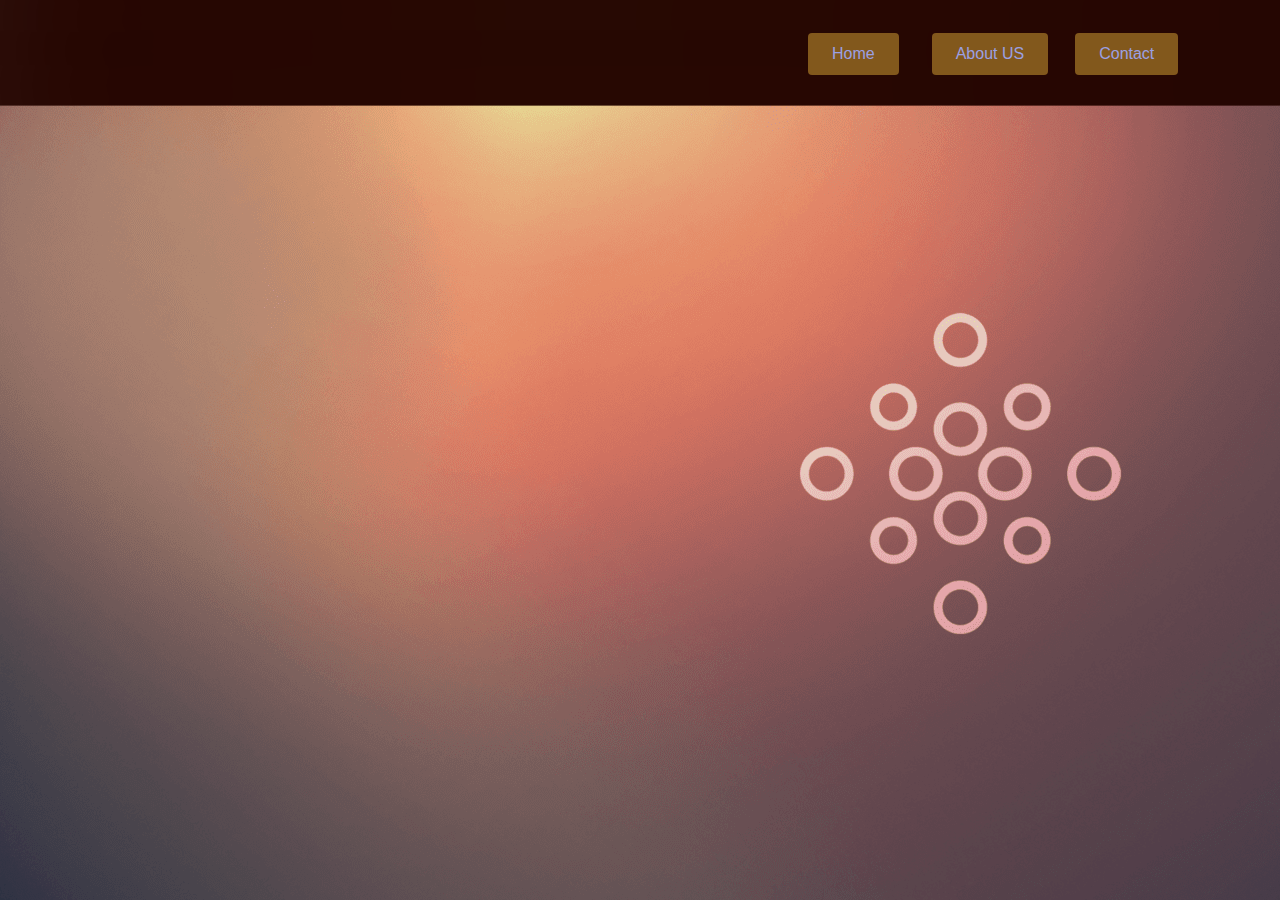
<file: index.html>
<!DOCTYPE html>
<html lang="en">
<head>
    <meta charset="UTF-8">
    <meta http-equiv="X-UA-Compatible" content="IE=edge">
    <meta name="viewport" content="width=device-width, initial-scale=1.0">
    <title>Starting...</title>
    <link rel="stylesheet" href="style.css">
</head>
<body>
    <script src="script.js"></script>
    <button onclick="Demo()" id="home">Home</button><button onclick="Demo()" id="us">About US</button><button onclick="Demo()" id="contact">Contact</button>
</body>
</html>
</file>
<file: style.css>
button {
    position: relative;
    text-decoration: none;
    font-size: 30px;
    color: rgb(55, 177, 242);
    top: 25px;

}

#home {
    position: relative;
    left: 800px;
}

#us {
    position: relative;
    left: 833px;
}

#contact {
    position: relative;
    left: 860px;
}

body {
    background-image: url(GG1.png);

}

button {
    background-color: #82581c;
    color: #9ba0e4;
    padding: 10px 20px;
    border: none;
    border-radius: 4px;
    font-size: 16px;
    cursor: default;
    position: relative;
    transition: transform 0.3s ease;
    padding: 12px 24px;
}


button:hover {
    transform: translateX(2px) translateY(-2px);
    color: rgb(67, 126, 255);
    background-color: #c89832;


}
</file>
